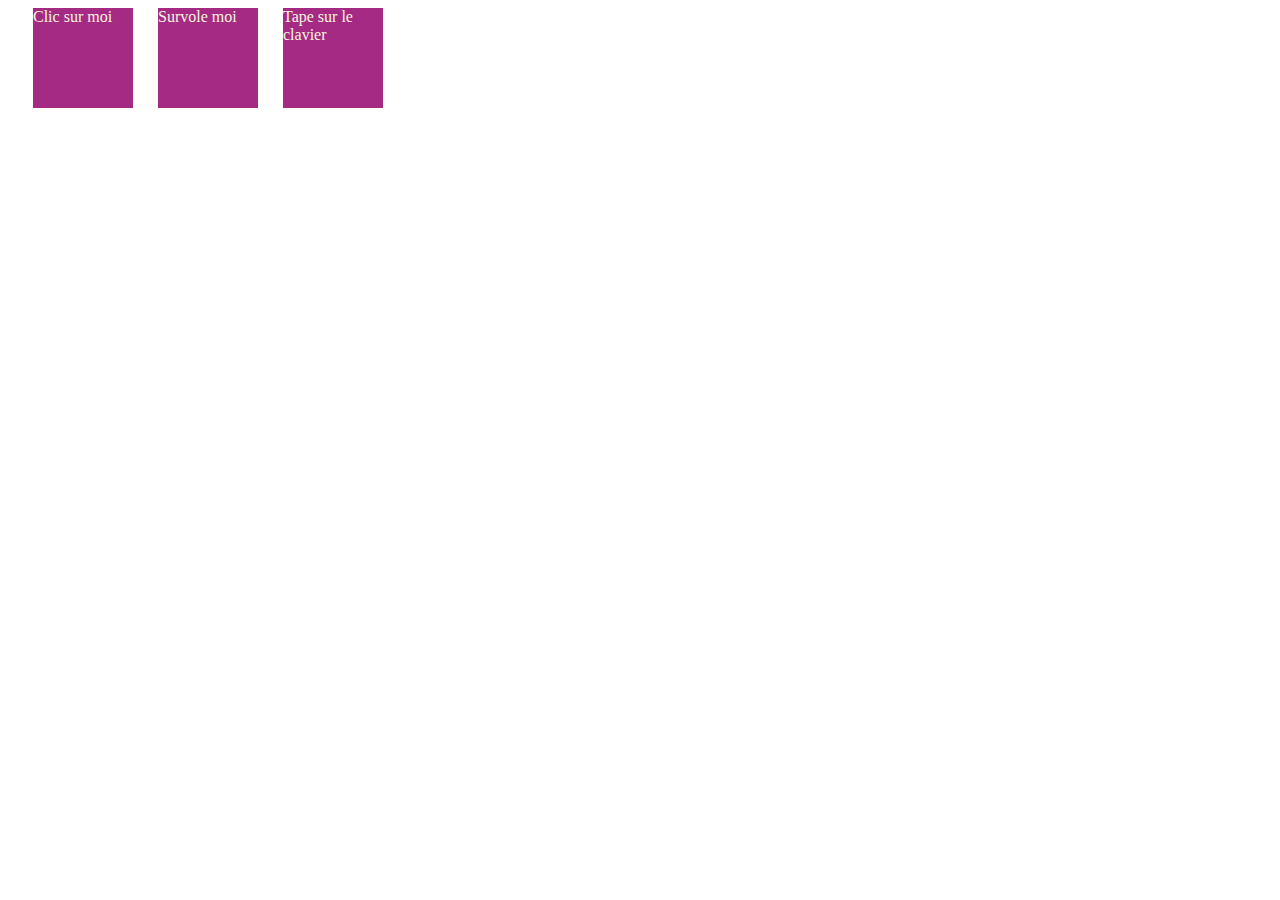
<file: Exercice 10/index.html>
<!DOCTYPE html>
<html>
<head>
    <meta charset='utf-8'>
    <meta http-equiv='X-UA-Compatible' content='IE=edge'>
    <title>EXO 10 JS</title>
    <meta name='viewport' content='width=device-width, initial-scale=1'>
    <link rel='stylesheet' type='text/css' media='screen' href='style.css'>
</head>
<body>
    <div id="Methode2" class="divD">Clic sur moi</div>
    <div id="Methode3" class="divD">Survole moi </div>
    <div id="Methode4" class="divD"tabindex="0">Tape sur le clavier</div>
</body>
<script src='main10.js'></script>
</html>
</file>
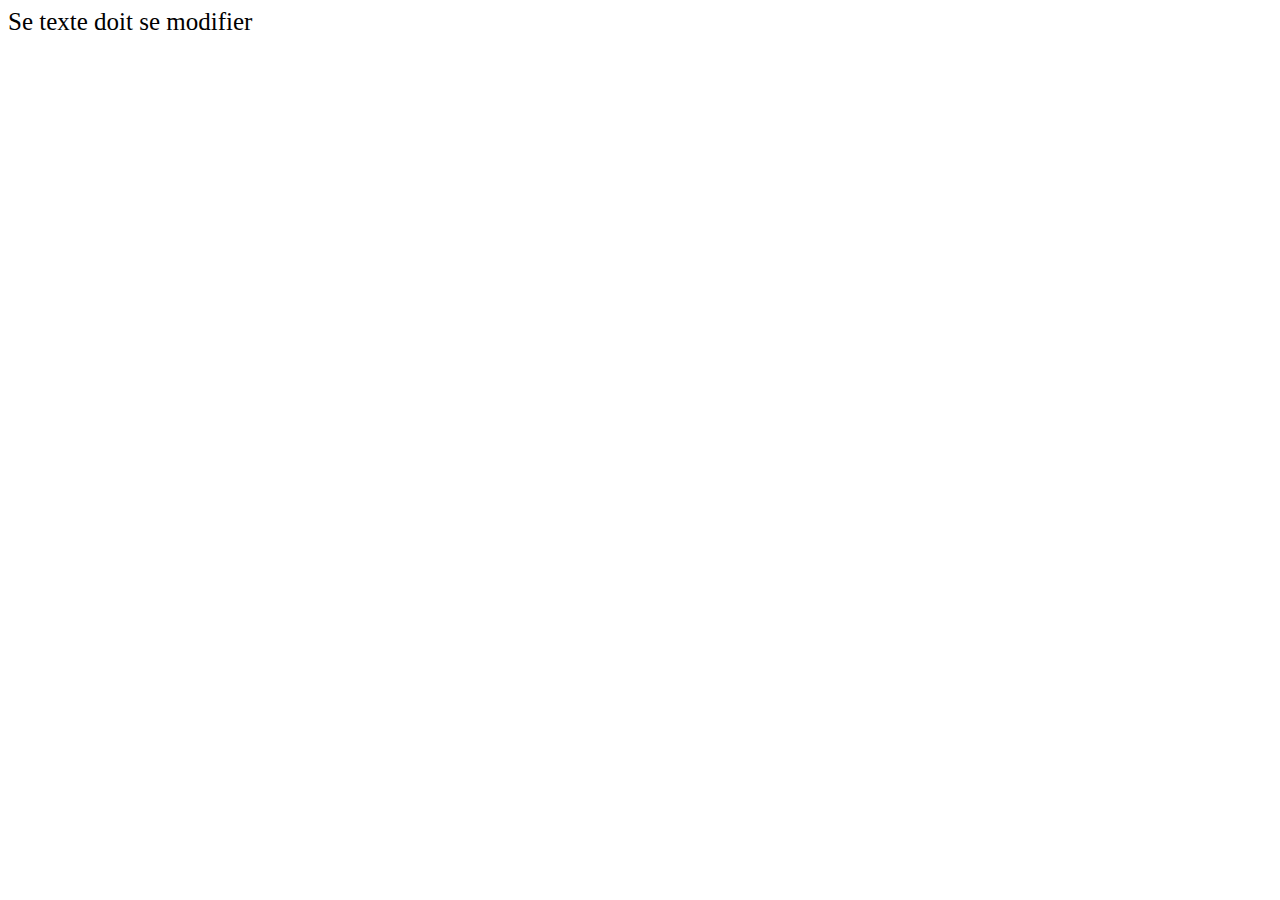
<file: Exercice 11/index.html>
<!DOCTYPE html>
<html>
<head>
    <meta charset='utf-8'>
    <meta http-equiv='X-UA-Compatible' content='IE=edge'>
    <title>EXO11-js</title>
    <meta name='viewport' content='width=device-width, initial-scale=1'>
    <link rel='stylesheet' type='text/css' media='screen' href='main.css'>
</head>
<body>
    
    <div id="fetch">Se texte doit se modifier</div>
    
</body>
<script src='main.js'></script>
</html>
</file>
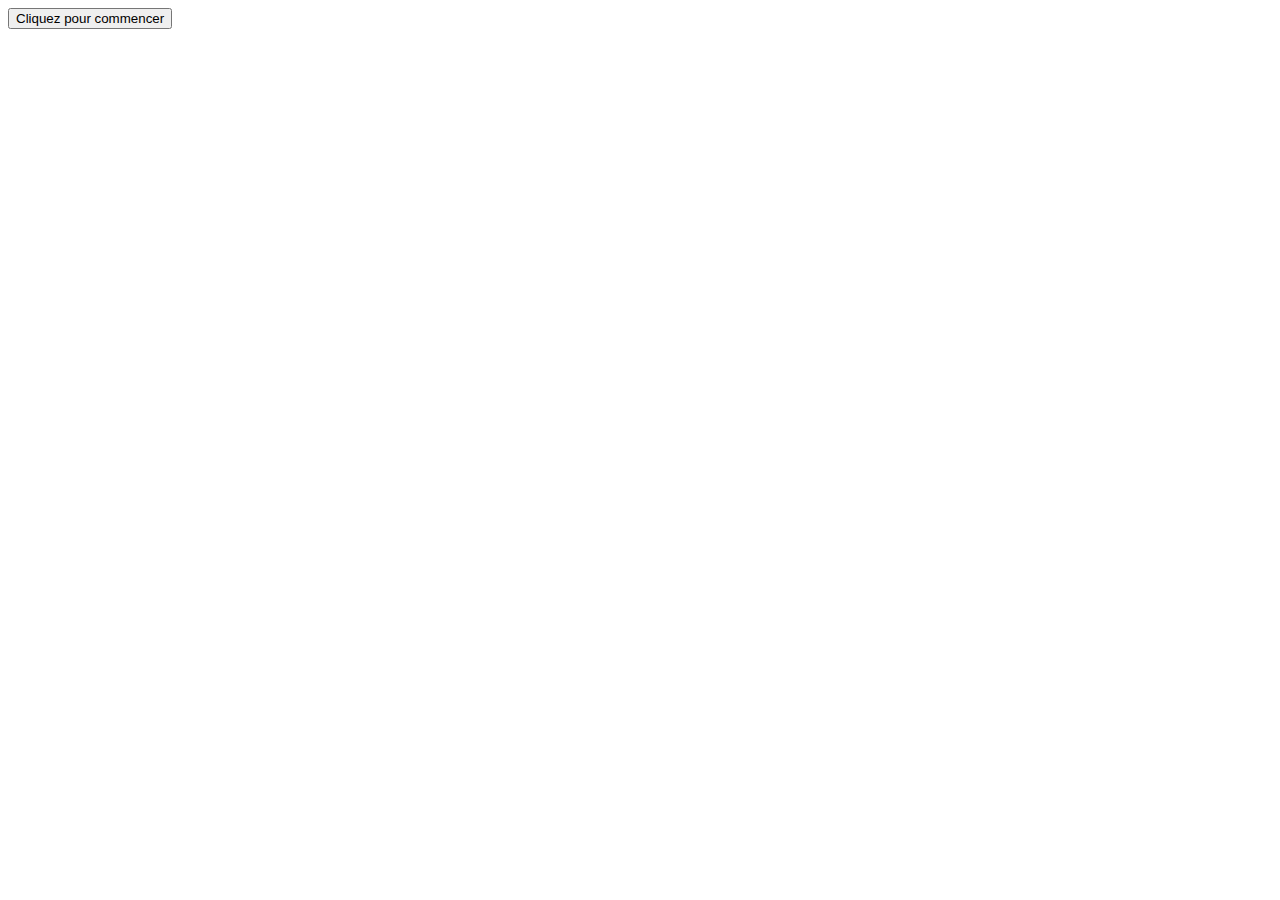
<file: Exercice 6/index.html>
<!DOCTYPE html>
<html lang="en">
<head>
    <meta charset="UTF-8">
    <meta name="viewport" content="width=device-width, initial-scale=1.0">
    <title>Document</title>
    <script src="main6.js"></script>
</head>
<body>
    <!--displays the button allowing the user to enter his number--> 
    <button onclick="calculFactoriel()">Cliquez pour commencer</button>
</body>
</html>
</file>
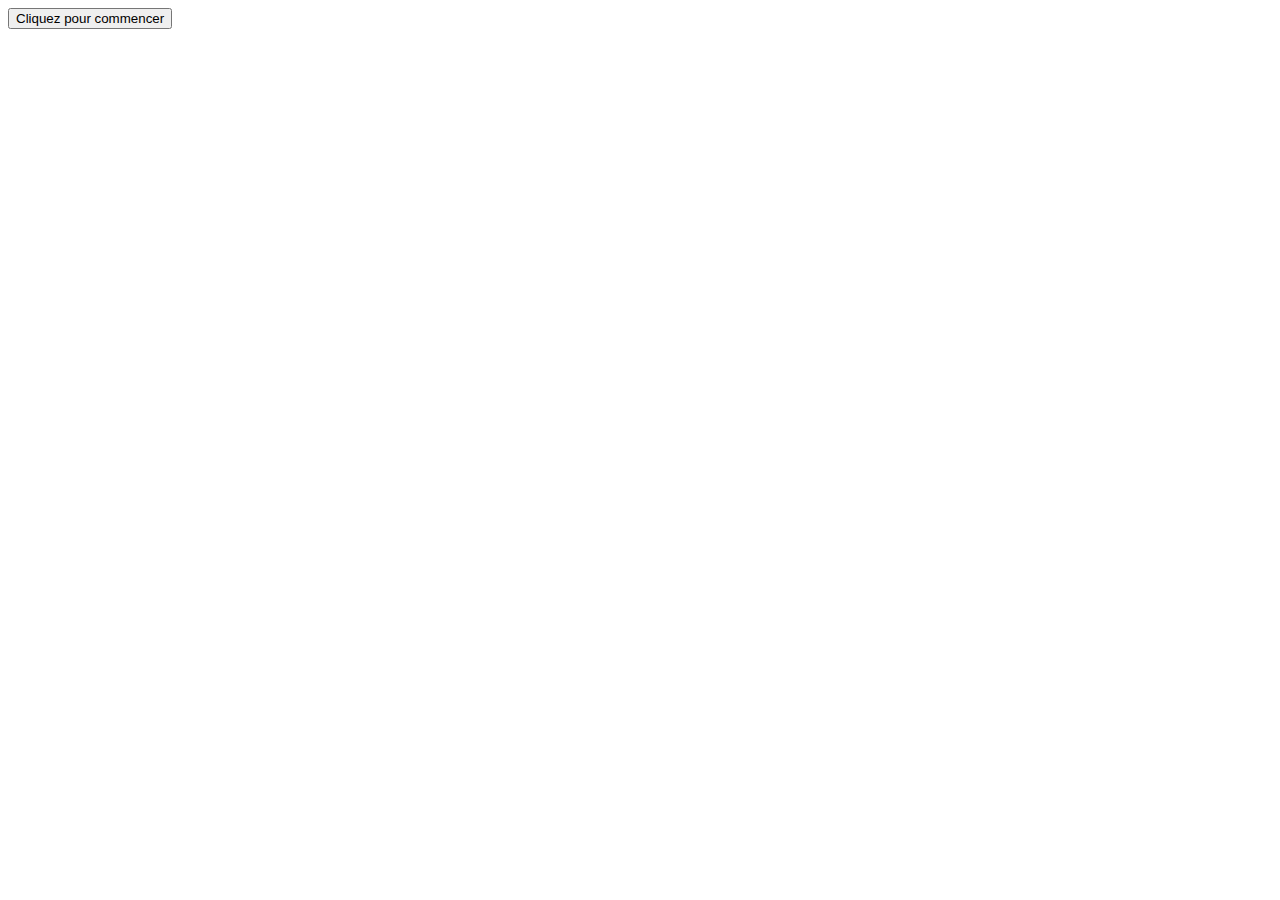
<file: Exercice 7/index.html>
<!DOCTYPE html>
<html lang="en">
<head>
    <meta charset="UTF-8">
    <meta name="viewport" content="width=device-width, initial-scale=1.0">
    <title>Document</title>
    <script src="main7.js"></script>
</head>
<body>
    <!--displays the button allowing the user to enter his number--> 
    <button onclick="calculFactorielAvecAddition()">Cliquez pour commencer</button>
</body>
</html>
</file>
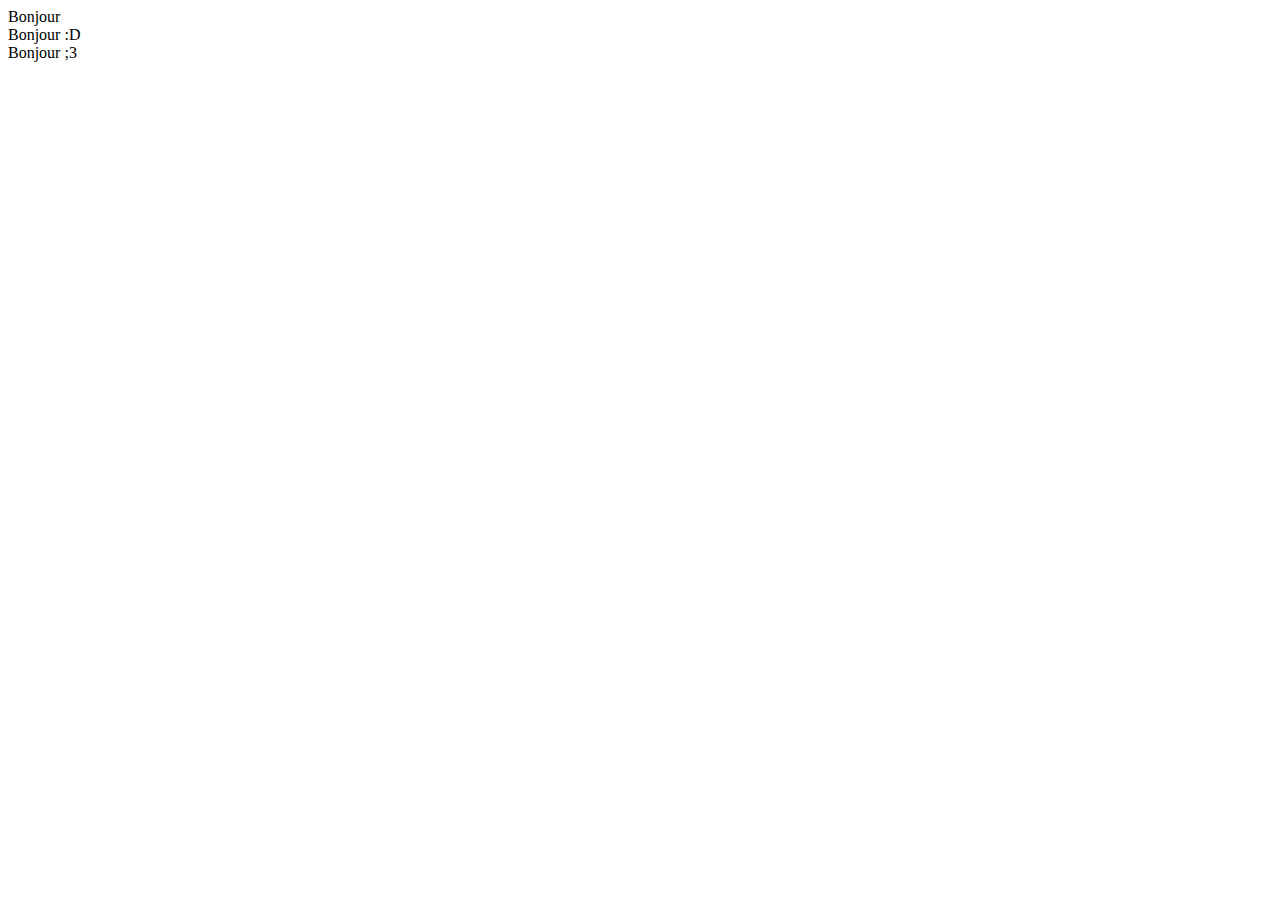
<file: Exercice 9/index.html>
<!DOCTYPE html>
<html lang="en">
<head>
    <meta charset="UTF-8">
    <meta name="viewport" content="width=device-width, initial-scale=1.0">
    <title>Document</title>
</head>
<body>
    <div name="lesdivs">Bonjour</div>
    <div name="lesdivs">Bonjour :D</div>
    <div name="lesdivs">Bonjour ;3</div>
</body>
<script src="main9.js"></script>
</html>
</file>
<file: Exercice 10/style.css>
.divD{
    float: left;
    color:beige;
    width: 100px;
    height: 100px;
    background-color: rgb(165,42,132);
    margin-left: 25px;
}

.divC{
    float: left;
    color:white;
    width: 100px;
    height: 100px;
    background-color: blue;
    margin-left: 25px;
}

.divB{
    float: left;
    color:beige;
    font-size:200%;
    width: 150px;
    height: 150px;
    background-color: rgb(165,42,132);
    margin-left: 25px;
}
</file>
<file: Exercice 11/main.css>
#fetch{
    font-size: 25px;
}
</file>
